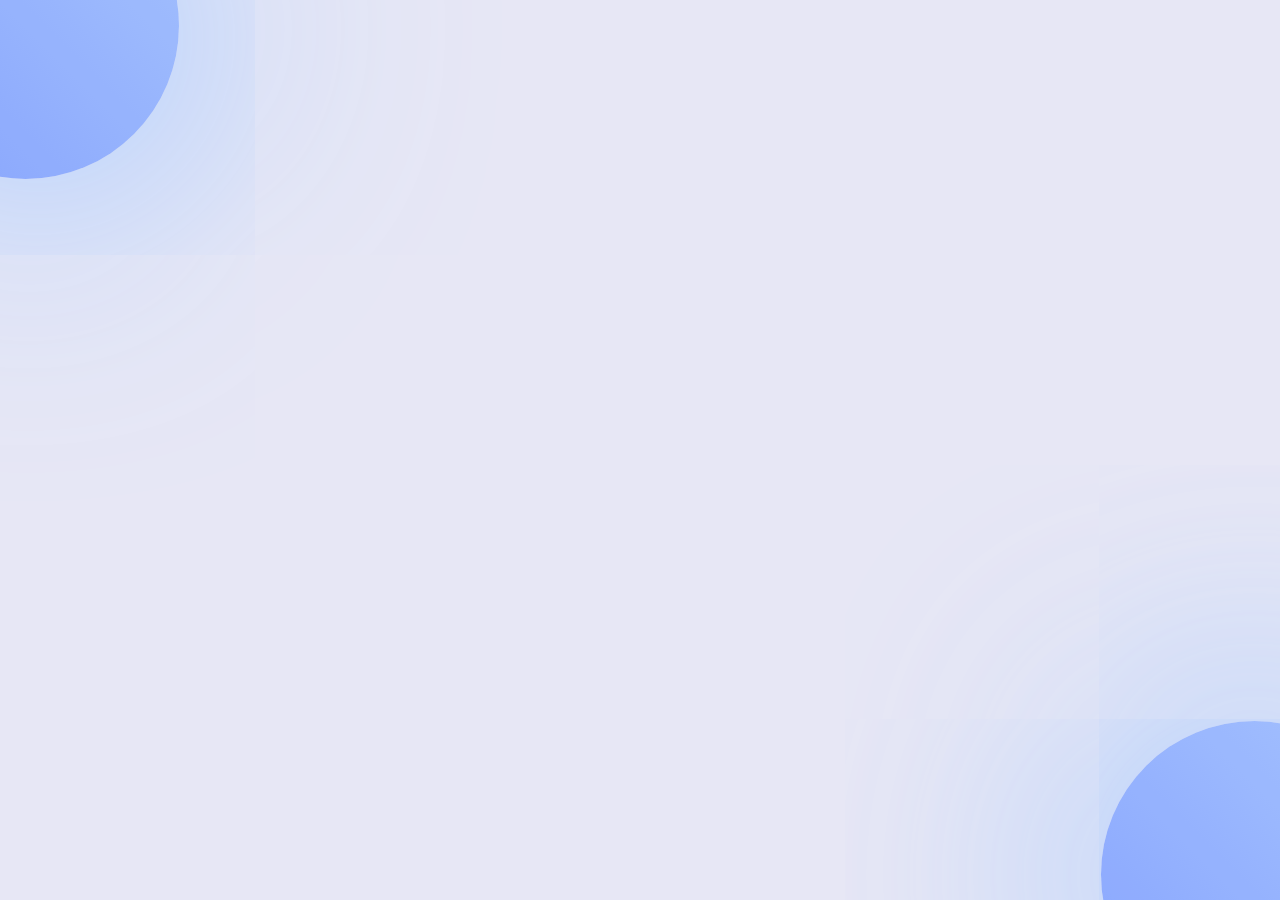
<file: index.html>
<!DOCTYPE html>
<html lang="en">

<!-- 
    Welcome! // Built by red40lover420

    WebDesk's filesystem is stored in your browser.
    If you want to make local changes, enable
    Developer Mode and find the files you want to
    edit in the Files app. Keep in mind, a few
    files can't be changed as they're needed to
    load the filesystem.

    Have fun!
-->

<head>
    <meta charset="UTF-8">
    <meta name="viewport" content="width=device-width, initial-scale=1.0, maximum-scale=1.0, user-scalable=no" />
    <meta name="mobile-web-app-capable" content="yes">
    <meta name="theme-color" content="#5a5a5a">
    <link rel="shortcut icon" href="/system/lib/img/favicon.png">
    <link rel="apple-touch-icon" href="/system/lib/img/noround.png">
    <title>WebDesk</title>
</head>
<script>
    let url = window.location.href;
    let params = new URLSearchParams(window.location.search);

    var abt = {
        lastmod: "Feb 7, 2025",
        ver: "0.3.0",
    }

    var sys = {
        deskid: undefined,
        setupd: undefined,
        migrid: 1,
        autodarkacc: undefined,
        webdrop: true,
        name: "Default User",
        model: undefined,
        nvol: 1.0,
        installer: undefined,
        peer: undefined,
        currentf: undefined,
        full: false,
        guest: false,
        light: true,
        fucker: false,
        clip: undefined,
        dev: false,
        mob: false,
        mobui: false,
        city: "Paris, France",
        unit: "Metric",
        defaultloc: true,
        unitsym: "°C",
        seconds: false,
        echodesk: false,
        resume: undefined,
        appurl: `https://appmarket.meower.xyz/refresh`,
        filter: false,
        nc: false,
        loclast: Date.now(),
        notifsrc: "/assets/other/notif1.wav",
        lowgfx: false,
        lockscreen: true,
        contained: false,
    }

    var el = {
        taskbar: undefined,
        migstat: undefined,
        webchat: undefined,
        currentid: undefined,
        lock: undefined,
        sm: undefined,
        tr: undefined,
        cc: undefined,
        dropped: false,
        deskicon: true,
    }

    var wc = {
        webchat: undefined,
        currentid: undefined,
    }
</script>

<body>
    <div id="contain">
        <div class="dark background"></div>
        <div id="background" class="background"></div>
        <div class="circle"></div>
        <div class="circle2"></div>
    </div>
    <div id="setuparea">
    </div>
    <div id="notif"></div>
</body>

</html>
<script>
    async function initscript(ok) {
        const scriptContent = await fs.read(ok);
        const script = document.createElement('script');
        script.textContent = scriptContent;
        document.body.appendChild(script);
        return script;
    }

    async function initcss(ok) {
        const scriptContent = await fs.read(ok);
        const script = document.createElement('style');
        script.textContent = scriptContent;
        document.head.appendChild(script);
        return script;
    }

    if ('serviceWorker' in navigator) {
        navigator.serviceWorker.register('/offline.js')
            .then((registration) => {
                console.log('Service Worker registered with scope:', registration.scope);
            })
            .catch((error) => {
                console.error('Service Worker registration failed:', error);
            });
    }

    async function boot() {
        let boot = false;
        setTimeout(function () {
            if (boot === false) {
                document.body.innerHTML = `<style>body{color:#000 !important;background:#fff !important;}</body>
                <p><strong>WebDesk Net Recovery</strong></p>
                <p>WebDesk hasn't booted within 10 seconds, so recovery has been initialized. Choose an option below</p>
                <button onclick="reboot();">Reboot</button><button onclick="fs.del('/system/webdesk');setTimeout(function () {reboot();}, 200);">Reinstall WebDesk (Data is kept)</button>`;
            }
        }, 10000);
        const uid2 = params.get('id');
        const eepysleepy = await fs.read('/system/eepysleepy');
        const migcheck = await fs.read('/system/migval');
        const sd = await fs.read('/user/info/name');
        const installed = await fs.read('/system/webdesk');
        if (installed) {
            try {
                await initscript('/system/apps.js');
                await initcss('/system/style.css');
                await initcss('/system/lib/layout1.css');
                await initcss('/system/lib/crop/cropper.css');
                await initscript('/system/lib/jq.js');
                await initscript('/system/lib/peer.js');
                await initscript('/system/lib/qrcode.js');
                await initscript('/system/lib/ace/ace.js');
                await initscript('/system/lib/ace/ext-searchbox.js');
                await initscript('/system/lib/ace/theme-monokai.js');
                await initscript('/system/lib/picker.js');
                await initscript('/system/core.js');
                await initscript('/system/wm.js');
                await initscript('/system/services.js');
                await initscript('/system/ui.js');
                await initscript('/system/lib/crop/cropper.js');
                abt.ver = await fs.read('/system/info/currentver');
                abt.lastmod = await fs.read('/system/info/currentveredit');
                async function initapps() {
                    const contents = await fs.ls('/apps/');
                    for (const item of contents.items) {
                        if (item.path.endsWith('.app')) {
                            const skibidihawk = await fs.ls(item.path + "/");
                            for (const item3 of skibidihawk.items) {
                                if (item3.name === "install.js") {
                                    await initscript(item3.path);
                                }
                            }
                        }
                    }
                }

                await initapps();
                await wd.fontsw('/system/lib/fonts/Poppins-Regular.woff2', '/system/lib/fonts/Poppins-Medium.woff2', '/system/lib/fonts/Poppins-Bold.woff2', '/system/lib/fonts/mono.woff2');
                ui.hide(tk.g('death'), 140);
            } catch (error) {
                console.error(error);
            }
            if (sd && !migcheck) {
                const uid = params.get('deskid');
                if (uid) {
                    sys.migrid = uid;
                    const id = gen(7);
                    await ptp.go(id);
                    ui.crtheme('#010101', true);
                    wd.dark('nosave');
                    app.system.migrate.init('skibidi');
                    ui.hide(tk.g('death'), 140);
                    boot = true;
                    return;
                }
                const deskid = await fs.read('/system/deskid');
                if (deskid) {
                    if (deskid.length === 8) {
                        await wd.newid();
                        window.location.reload();
                    }
                } else {
                    await wd.newid();
                    window.location.reload();
                }
                const [
                    darkpref, lightdark, color, font, dev, mob, city, clocksec, apprepo, filtering, notifsound, silent, perf
                ] = await Promise.all([
                    fs.read('/user/info/lightdarkpref'),
                    fs.read('/user/info/lightdark'),
                    fs.read('/user/info/color'),
                    fs.read('/user/info/font'),
                    fs.read('/system/info/devmode'),
                    fs.read('/user/info/mobile'),
                    fs.read('/user/info/location.json'),
                    fs.read('/user/info/clocksec'),
                    fs.read('/system/appurl'),
                    fs.read('/user/info/filter'),
                    fs.read('/user/info/notifsrc'),
                    fs.read('/user/info/silent'),
                    fs.read('/system/info/lowgfx')
                ]);

                if (perf === "true") {
                    sys.lowgfx = true;
                    ui.cv('bl1', '3px');
                    ui.cv('bl2', '3px');
                    ui.cv('optbox', 'none');
                    ui.cv('mangomango', '0px');
                } else if (perf === "half") {
                    ui.cv('bl1', '7px');
                    ui.cv('bl2', '4px');
                    ui.cv('optbox', 'none');
                    ui.cv('mangomango', '1px');
                } else if (perf === "epic") {
                    ui.cv('bl1', '15px');
                    ui.cv('bl2', '12px');
                    ui.cv('mangomango', '4px');
                }

                if (clocksec === "true") {
                    sys.seconds = true;
                } else {
                    sys.seconds = false;
                }

                if (city) {
                    const ok = JSON.parse(city)[0];
                    sys.city = ok.city;
                    sys.unit = ok.unit;
                    if (ok.unit === "Metric") {
                        sys.unitsym = "°C";
                    } else {
                        sys.unitsym = "°F";
                    }
                    if (ok.default === true) {
                        sys.defaultloc = true;
                    } else {
                        sys.defaultloc = false;
                    }
                    sys.loclast = ok.lastupdate;
                } else {
                    wd.wetter();
                }

                await ptp.go(deskid);

                if (eepysleepy === "true") {
                    ui.hide(tk.g('contain'), 0);
                    sys.setupd = "eepy";
                    boot = true;
                    wd.dark('nosave');
                    ui.crtheme('#999999', true);
                    app.lockscreen.init();
                    await wd.chokehold();
                    wakelockgo();
                }

                if (apprepo) sys.appurl = apprepo;
                if (notifsound) sys.notifsrc = notifsound;
                if (silent === "true") sys.nvol = 0;

                if (/Mobi|Android/i.test(navigator.userAgent)) {
                    sys.mob = true;
                    if (mob !== "false") {
                        sys.mobui = true;
                    }
                }

                if (filtering === "true") {
                    sys.filter = true;
                } else if (filtering === "nc") {
                    sys.filter = true;
                    sys.nc = true;
                }

                if (dev === "true") {
                    sys.dev = true;
                    wm.notif(`Developer Mode is enabled.`);
                }

                if (font === "big") {
                    wd.bgft();
                } else if (font === "small") {
                    wd.smft();
                } else {
                    wd.meft();
                }

                fs.write('/user/files/Welcome to WebDesk!.txt', `Welcome to WebDesk! This is your Files folder, where things you upload are stored. Use the buttons at the top to navigate between folders, right-click/tap and hold a file to see it's info, and normal tap/click it to open it.`);
                sys.setupd = true;
                sys.name = sd;
                if (darkpref === "auto") {
                    sys.autodarkacc = true;
                } else {
                    sys.autodarkacc = false;
                }
                if (lightdark === "dark") {
                    wd.dark('nosave');
                } else if (lightdark === "clear") {
                    wd.clearm('nosave');
                } else if (lightdark === "clear2") {
                    wd.clearm2('nosave');
                } else if (lightdark === "light") {
                    wd.light('nosave');
                } else {
                    wd.light('nosave');
                }
                if (color) {
                    ui.crtheme(color);
                } else {
                    wd.seasonal();
                }
                try {
                    const skibidi = await fetch('/target.json');
                    const fucker = await skibidi.text();
                    const json = await JSON.parse(fucker);
                    if (json['0'].target !== abt.ver) {
                        const dark = ui.darken();
                        const menu = tk.c('div', dark, 'cm');
                        tk.img('/system/lib/img/icons/update.svg', 'setupi', menu);
                        tk.p('Update WebDesk', 'bold', menu);
                        tk.p('This will only take a few seconds.', undefined, menu);
                        tk.p(abt.ver + " to " + json['0'].target, undefined, menu);
                        tk.cb('b1', 'Later', () => ui.dest(dark), menu); tk.cb('b1', 'Update', async function () {
                            await fs.del('/system/webdesk');
                            reboot();
                        }, menu);
                    }
                } catch (error) {
                    console.log(error);
                }
                await wd.desktop(sd, deskid, 'wait');
            } else if (migcheck === "down") {
                const id = gen(7);
                await ptp.go(id);
                ui.crtheme('#010101', true);
                wd.dark('nosave');
                await fs.del('/system/migval');
                app.system.migrate.init('down');
                boot = true;
            } else if (migcheck === "echo") {
                const id = gen(7);
                await ptp.go(id);
                ui.crtheme('#010101', true);
                wd.dark('nosave');
                await fs.del('/system/migval');
                app.system.echodesk.init();
                boot = true;
            } else if (migcheck === "rec") {
                await app.system.recovery.init();
            } else {
                wd.seasonal();
                const id = await wd.newid();
                await ptp.go(id);
                if (uid2) {
                    app.system.setup.init(true, uid2);
                } else {
                    app.system.setup.init();
                }
                sys.setupd = false;
                boot = true;
            }

            wd.perfmon();
            ui.hide(tk.g('death'), 140);

            const dropZone = document.body;
            ['dragenter', 'dragover', 'dragleave', 'drop'].forEach(eventName => {
                dropZone.addEventListener(eventName, preventDefaults, false);
                document.body.addEventListener(eventName, preventDefaults, false);
            });

            dropZone.addEventListener('drop', handleDrop, false);

            function preventDefaults(e) {
                e.preventDefault();
                e.stopPropagation();
            }

            function handleDrop(e) {
                let dt = e.dataTransfer;
                let files = dt.files;

                handleFiles(files);
            }

            async function handleFiles(files) {
                let filesArray = [...files];
                filesArray.forEach(file => {
                    const reader = new FileReader();
                    reader.onload = async function (e) {
                        const contents = e.target.result;
                        await fs.write(`/user/files/${file.name}`, contents);
                        app.files.init('/user/files/');
                    };

                    reader.readAsDataURL(file);
                });
            }
            boot = true;
            await app.appmark.checkforup();
        } else {
            try {
                boot = true;
                document.body.innerHTML = "<p>Downloading update package...</p>";
                const response = await fetch('desk.zip');
                const test = await fs.read('/system/core.js');
                if (test) {
                    navigator.serviceWorker.getRegistrations().then(registrations => {
                        for (let registration of registrations) {
                            if (registration.active) {
                                registration.active.postMessage({ type: 'update' });
                            }
                        }
                    });
                }

                document.body.innerHTML += "<p>Downloaded, extracting files...</p>";
                if (!response.ok) throw new Error(`Failed to fetch zip: ${response.statusText}`);
                const blob = await response.blob();
                const zip = await JSZip.loadAsync(blob);
                const files = zip.files;

                for (const filename in files) {
                    const file = files[filename];
                    if (!file.dir) {
                        // Only for extracting WebDesk files
                        if (filename.endsWith('.png') || filename.endsWith('.wav') || filename.endsWith('.woff2')) {
                            const binaryContents = await file.async('blob');
                            const reader = new FileReader();
                            reader.onload = async function (e) {
                                const base64Data = e.target.result;
                                await fs.write(`/${filename}`, base64Data);
                            };
                            reader.readAsDataURL(binaryContents);
                        } else {
                            const contents = await file.async('string');
                            await fs.write("/" + filename, contents);
                        }

                        // document.body.innerHTML += `Extracted ${filename}<br>`;
                    }
                }

                document.body.innerHTML += '<p>Extracted, setting up install</p>';
                await fs.write('/system/webdesk', 'existing');

                const skibidi = await fetch('/target.json');
                const fucker = await skibidi.text();
                const json = await JSON.parse(fucker);
                fs.write('/system/info/currentver', json['0'].target);
                fs.write('/system/info/currentveredit', json['0'].lastmod);

                /* await fetch('/go/fs.js').then(response => {
                    if (!response.ok) {
                        throw new Error('Network response was not ok');
                    }
                    localStorage.setItem("fs", response.text());
                });

                await fetch('/go/wfs.js').then(response => {
                    if (!response.ok) {
                        throw new Error('Network response was not ok');
                    }
                    localStorage.setItem("wfs", response.text());
                }); */

                const rebooton = params.get('reboot');

                if (rebooton === "false") {
                    document.body.innerHTML += '<p><strong>Done! <button onclick="reboot();">Reboot</button></strong></p>';
                } else {
                    document.body.innerHTML += '<p><strong>Done, rebooting!</strong></p>';
                    reboot();
                }
            } catch (error) {
                document.body.innerHTML = `
                <style>body{color:#000 !important;background:#fff !important;}</body>
                <p><strong>WebDesk Net Recovery</strong></p>
                <p>An error occured while attempting install: ${error}</p>
                <p>Choose an option below</p>
                <button onclick="reboot();">Reboot</button><button onclick="fs.del('/system/webdesk/');reboot();">Retry Install</button>`;
            }
        }
    }

    function reboot() {
        window.location.reload();
    }

    /* if (!navigator.onLine) {
        const downfs = localStorage.getItem("fs");
        const downwfs = localStorage.getItem("wfs");
        const script = document.createElement('script');
        script.textContent = downfs;
        document.body.appendChild(script);
    } */
</script>
<script src="/fs.js"></script>
<script src="/jszip.js"></script>
</file>
